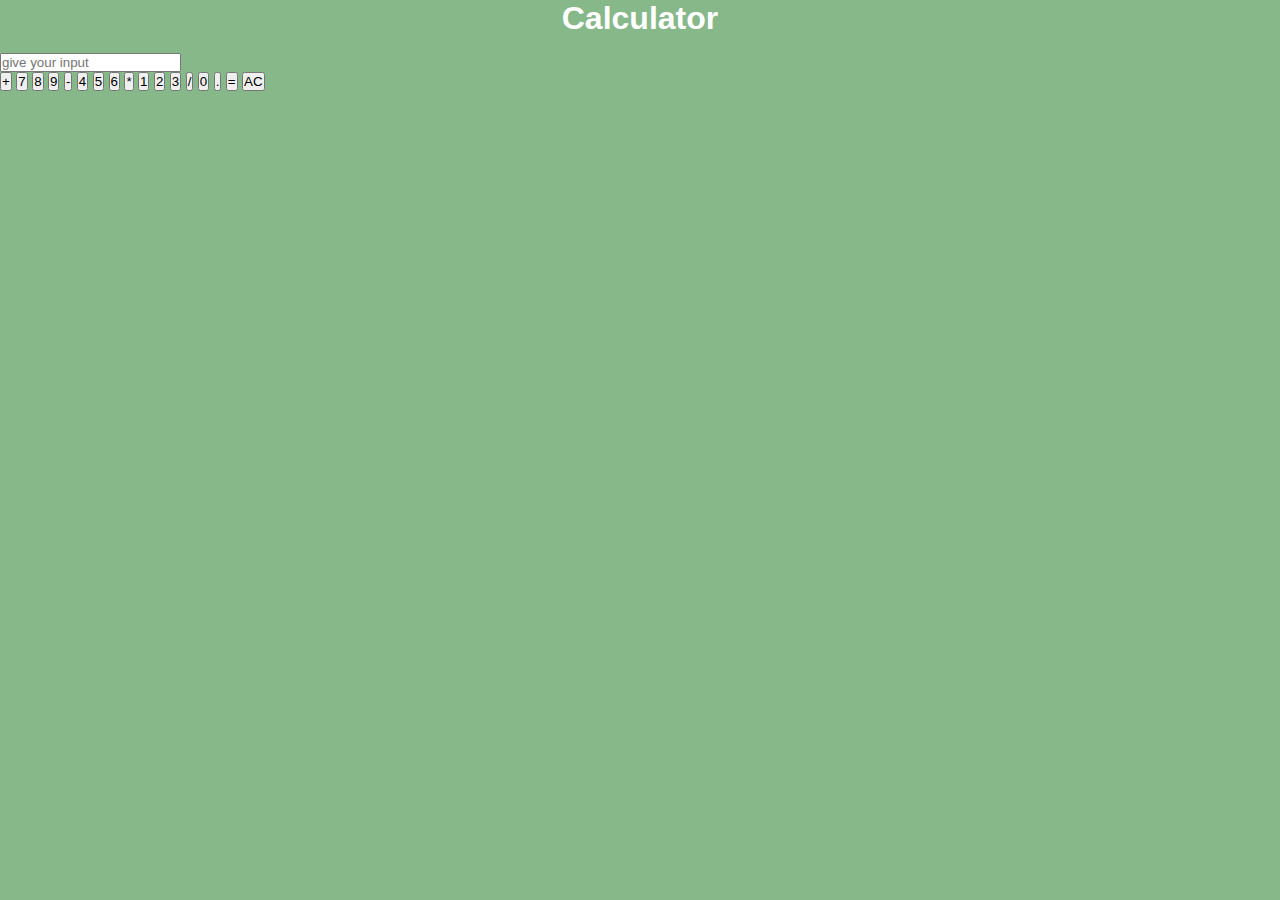
<file: calcindex.html>
<!DOCTYPE html>
<html lang="en">

<head>
    <meta charset="UTF-8">
    <meta name="viewport" content="width=device-width, initial-scale=1.0">
    <link rel="stylesheet" href="style.css">
    <title>Calculator</title>
</head>

<body>
    <h1>Calculator</h1>
    <div class="calculator">
        <input class="display" readonly placeholder="give your input ">
        <div class="buttons">
            <button onclick="addToDisplay('+')">+</button>
            <button onclick="addToDisplay('7')">7</button>
            <button onclick="addToDisplay('8')">8</button>
            <button onclick="addToDisplay('9')">9</button>
            <button onclick="addToDisplay('-')">-</button>
            <button onclick="addToDisplay('4')">4</button>
            <button onclick="addToDisplay('5')">5</button>
            <button onclick="addToDisplay('6')">6</button>
            <button onclick="addToDisplay('*')">*</button>
            <button onclick="addToDisplay('1')">1</button>
            <button onclick="addToDisplay('2')">2</button>
            <button onclick="addToDisplay('3')">3</button>
            <button onclick="addToDisplay('/')">/</button>
            <button onclick="addToDisplay('0')">0</button>
            <button onclick="addToDisplay('.')">.</button>
            <button onclick="calculate()">=</button>
            <button onclick="clearDisplay()">AC</button>
            

        </div>
    </div>
    <script src="index.js"></script>
</body>

</html>
</file>
<file: style.css>
*{
    margin: 0;
    padding: 0;
    box-sizing: border-box;
}
html,body{
    width: 100%;
    height: 100%;
}
/* General Styles */
body {
    font-family: sans-serif;
    margin: 0;
    padding: 0;
    background-color: #2d833293;
    color: #fff;
}

.container {
    display: flex;
    max-width: 1200px;
    margin: 0 auto;
    padding: 2rem;
    justify-content: space-between;
    justify-content: space-evenly;
}

h1, h2 {
    text-align: center;
    margin-bottom: 1rem;
}

p {
    line-height: 1.6;
    text-align: center;
}

.btn {
    display: inline-block;
    padding: 0.8rem 1.5rem;
    background-color: #1d7636;
    color: #fff;
    border: none;
    border-radius: 5px;
    cursor: pointer;
}
#btn1{
    margin-left: 8px;
}

/* Header Styles */
header {
    position: sticky;
    top:1px;
    background-color: #48df73;
    padding: 1rem 0;
}
.logo h1{
    text-decoration: none;
    font-size: 40px;
    font-weight: 500;
    background: linear-gradient(to right,rgb(24, 172, 24),yellow);
    color: transparent;
    -webkit-background-clip: text; /* for stylin of the text Health HUB*/
    
}

nav {
    float: right;
}

nav ul {
    margin: 0;
    padding: 0;
    list-style: none;
}

nav li {
    display: inline-block;
    margin-left: 2rem;
}

nav a {
    text-decoration: none;
    color: #fff;
}

.actions {
    float: right;
    display: flex;
    align-items: center;
}

.language {
    margin-right: 2rem;
}

.language select {
    background-color: #1d7636;
    color: #fff;
    border: none;
    border-radius: 5px;
    padding: 0.5rem 1rem;
    cursor: pointer;
}

/* Hero Section Styles */
.hero {
    background-image: url("project1.jpg"); /* Replace with your actual background image */
    background-size: cover;
    background-position: center;
    padding: 4rem 0;
    text-align: center;
}

#startDetecting{
    height: 50px;
    width: 110px;
}

/* About Section Styles */
.about {
    background-image: url("project2.jpg");
    background-size: cover;
    background-position: center;
    padding: 4rem 0;
    text-align: center;
}

/* Services Section Styles */
.services {
    background-image: url("project3.jpg");
    background-size: cover;
    background-position: center;
    padding: 4rem 0;
    text-align: center;
}

/* Contact Section Styles */
.contact {
    background-image: url("project4.jpg");
    background-size: cover;
    background-position: center;
    padding: 4rem 0;
    text-align: center;
}
/*.harvestlogo {
    background-image:url("project5.jpg") ;
    background-size: cover;
    background-position: center;
}*/

/* Footer Styles */
footer {
    background-color: #24bc45;
    padding: 2rem 0;
    text-align: center;
    margin-top: 14px;
    display: flex;
    flex-direction: column;
    justify-content: center;
    align-items: center;
    justify-content: space-between;
    justify-content: space-evenly;
}


.social-links {
    margin-top: 20px;
    margin-bottom: 10px;
}

.social-links a {
    margin: 0 0.5rem;
    color: #000000;
    text-decoration: none;
}

.social-links i {
    font-size: 1.5rem;

}
section{
    margin-top: 14px;
}
/*.footercontainer{

    grid-column-end: span 3;
}*/
.criterias{
    display: inline-block;
    margin-bottom: 5px;
}
/* .criterias nav{
    
} */
</file>
